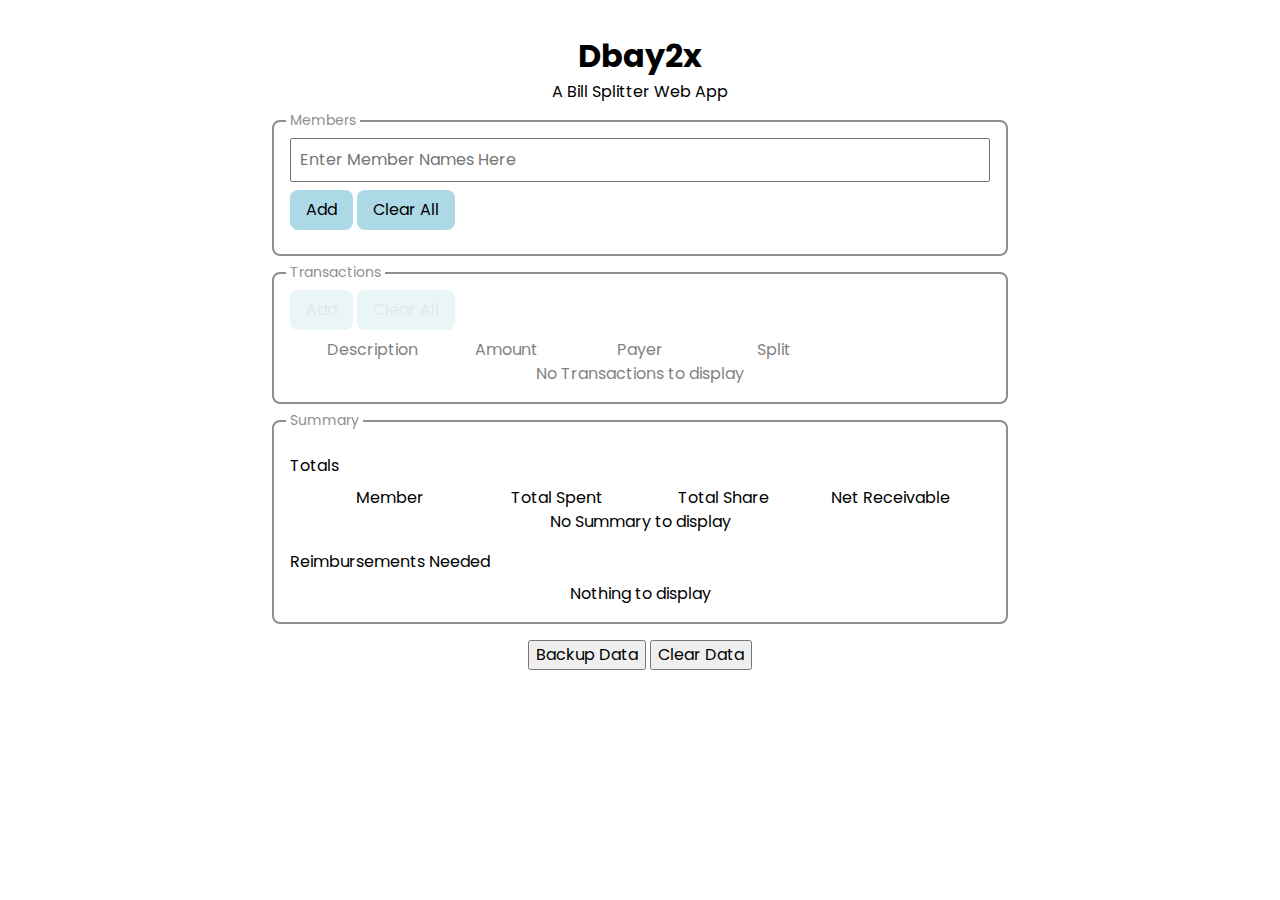
<file: index.html>
<!DOCTYPE html>
<html lang="en">
    <head>
        <meta charset="UTF-8">
        <meta http-equiv="X-UA-Compatible" content="IE=edge">
        <meta name="viewport" content="width=device-width, initial-scale=1.0">
        <title>Dbay2x</title>
        <link rel="stylesheet" href="styles.css">
        <link href='https://unpkg.com/boxicons@2.1.4/css/boxicons.min.css' rel='stylesheet'>
        <link rel="preconnect" href="https://fonts.googleapis.com">
        <link rel="preconnect" href="https://fonts.gstatic.com" crossorigin>
        <link href="https://fonts.googleapis.com/css2?family=Poppins:ital,wght@0,400;0,700;1,400&display=swap" rel="stylesheet">

    </head>
    <body>
        <main>
            <h1>Dbay2x</h1>
            <span>A Bill Splitter Web App</span>
            <div class="main-wrapper">
                <div class="content-wrapper" id="member_content">
                    <span class="content-title">Members</span>
                    <!-- <p>Type names of members and click <strong>Add</strong></p> -->
                    <input type="text" id="memberInput" placeholder="Enter Member Names Here">
                    <div class="button-group">
                        <button id="addMemberBtn">Add</button>
                        <button id="clrMemberBtn">Clear All</button>
                    </div>
                    <ul class="table-list" id="members_table_list">
                        <!-- Input elements here using JS -->
                    </ul>
                </div>
                <div class="content-wrapper" id="transaction_content">
                    <span class="content-title">Transactions</span>
                    <div class="button-group">
                        <button  class="greyed-out" id="addTransactionBtn">Add</button>
                        <button  class="greyed-out" id="clrAllTransactionBtn">Clear All</button>
                    </div>
                    <div class="table">
                        <ul class="table-headers" id="transaction_table_headers">
                            <li>Description</li>
                            <li>Amount</li>
                            <li>Payer</li>
                            <li>Split</li>
                        </ul>
                        <ul class="table-list" id="transaction_table_list">
                            <!-- Add elements here using JS -->
                        </ul>
                    </div>
                </div>

                <div class="content-wrapper" id="summary_content">
                    <span class="content-title">Summary</span>
                    <div class="button-group">
                        <button class="hidden" id="calculateBtn">Calculate</button>
                    </div>
                    <div class="table">
                        <span>Totals</span>
                        <ul class="table-headers" id="summary_table_headers">
                            <li>Member</li>
                            <li>Total Spent</li>
                            <li>Total Share</li>
                            <li>Net Receivable</li>
                        </ul>
                        <ul class="table-list" id="summary_table_list">
                            <!-- <li>
                                <ul>
                                    <li>Judd</li>
                                    <li>P1500.00</li>
                                    <li>P100.00</li>
                                    <li>P1400.00</li>
                                </ul>
                            </li>
                            <li>
                                <ul>
                                    <li>Jyll</li>
                                    <li>P200.00</li>
                                    <li>P2100.00</li>
                                    <li>-P1900.00</li>
                                </ul>
                            </li> -->
                        </ul>
                    </div>
                    <div class="table">
                        <span>Reimbursements Needed</span>
                        <ul class="table-list" id="reimbursement_table_list">
                            <!-- <li>
                                <ul>
                                    <li>Judd</li>
                                    <li><i class='bx bx-right-arrow-alt' ></i></li>
                                    <li>Jon</li>
                                    <li>P100.00</li>
                                </ul>
                            </li>
                            <li>
                                <ul>
                                    <li>Jyll</li>
                                    <li><i class='bx bx-right-arrow-alt' ></i></li>
                                    <li>Jon</li>
                                    <li>P2000.00</li>
                                </ul>
                            </li> -->
                        </ul>
                    </div>
                </div>
                <div class="button-group">
                    <button>Backup Data</button>
                    <button>Clear Data</button>
                </div>
            </div>
        </main>
        <div class="popups">
            <div class="popup-menu-wrapper hidden" id="addTransactionPopupmenu">
                <div class="content-wrapper">
                    <span class="content-title">Add/Edit Transaction</span>
                    <span id="transactionIdPopup"></span>
                    <div>
                        <label>Description: </label>
                        <textarea id="descriptionPopup" cols="30" rows="3" placeholder="e.g. Transpo"></textarea>
                    </div>
                    
                    <div>
                        <label >Amount:</label>
                        <input id="amountPopup" type="number" placeholder="e.g. 2000.00">
                    </div>
                    <div>
                        <label>Payer: </label>
                        <select name="dropdown" id="payerPopup">
                            <!-- <option value="Jon">Jon</option>
                            <option value="Judd">Judd</option>
                            <option value="Jyll">Jyll</option> -->
                        </select>
                    </div>
                    <div>
                        <label>Details: </label>
                        <div class="radio-group">
                            <input type="radio" name="split" value="evenly" id="1">
                            <label for="1">Split Evenly</label> 
                            <input type="radio" name="split" value="unevenly" id="2">
                            <label for="2">Split Unevenly</label> 
                        </div>
                    </div>
                    <div class="grid-input">
                        <span>
                            <input type="checkbox" name="selectAllMemberCheck" id="checkbox-0">
                            <label for="checkbox-0">Toggle All</label>
                        </span>
                        <ul id="details_table">
                            

                            <!-- <li>
                                <input type="checkbox" name="shareMemberCheck" id="checkbox-1">
                                <label for="checkbox-1">Jyll</label> 
                            </li>
                            <li>
                                <ul>
                                    <li>
                                        <label>Weight: </label> 
                                        <input type="number" placeholder="1">
                                    </li>
                                    <li class="sharePercent">25%</li>
                                    <li class="sharePercentage">P200000000.00</li>
                                </ul>
                            </li>
                             -->
                        </ul>
                    </div>
                    <div class="button-group">
                        <button id="saveTransactionBtn_popup">Add Transaction</button>
                        <button id="saveChangesBtn_popup" class="hidden">Save Changes</button>
                        <button id="cancelBtn_popup">Cancel</button>
                    </div>
                </div>
            </div>
            <div class="black-bg hidden" id="blackBg"></div>
        </div>
    </body>
    <script src="main.js"></script>
</html>
</file>
<file: styles.css>
/* @import url('https://fonts.googleapis.com/css2?family=Poppins:ital,wght@0,400;0,700;1,400&display=swap'); */

/* Default Reset */
/*
1. Use a more-intuitive box-sizing model.
*/
*, *::before, *::after {
box-sizing: border-box;
}
/*
2. Remove default margin
*/
* {
margin: 0;
}
/*
3. Allow percentage-based heights in the application
*/
html, body {
height: 100%;
}
/*
Typographic tweaks!
4. Add accessible line-height
5. Improve text rendering
*/
body {
line-height: 1.5;
-webkit-font-smoothing: antialiased;
}
/*
6. Improve media defaults
*/
img, picture, video, canvas, svg {
display: block;
max-width: 100%;
}
/*
7. Remove built-in form typography styles
*/
input, button, textarea, select {
font: inherit;
}
/*
8. Avoid text overflows
*/
p, h1, h2, h3, h4, h5, h6 {
overflow-wrap: break-word;
}
/*
9. Create a root stacking context
*/
#root, #__next {
isolation: isolate;
}

:root {
    --ff-base: 'Poppins', sans-serif;
    --fw-regular: 400;
    --fw-bold: 700;

    --clr-neutral-200: #d6d6d6;
    --clr-neutral-400: #8f8f8f;

    --mini-width: 768px;
}

/* Common Styles */

body {
    font-family: var(--ff-base);
    /* background-image: url(resources/wave-haikei.png);
    background-repeat: no-repeat;
    background-size: cover; */
    /* background-color: var(--clr-neutral-200); */
}

main {
    margin: 0 auto;
    text-align: center;
    padding: 2rem;
}

ul, li {
    list-style: none;
    padding: 0;
    margin: 0;
}

button {
    cursor: pointer;
    transition: all 0.3s;
}

button:hover {
    opacity: 0.8;
}

button:active {
    opacity: 0.5;
}

.main-wrapper {
    display: grid;
    place-items: center;
    gap: 1rem;
    padding: 1rem;
    width: var(--mini-width);
    margin: inherit;
    text-align: left;
}

.content-wrapper {
    display: flex;
    flex-direction: column;
    justify-content: center;
    border: 2px solid var(--clr-neutral-400);
    padding: 1rem;
    gap: 0.5rem;
    min-width: 100%;
    position: relative;
    border-radius: 0.5rem;
}

.content-title {
    position: absolute;
    vertical-align: middle;
    top: -12px;
    left: 12px;
    z-index: 100;
    padding: 0 0.25rem;
    color: var(--clr-neutral-400);
    font-size: 14px;
    background-color: white;
}

.content-wrapper input, .content-wrapper textarea {
    padding: 0.5rem;
}

.content-wrapper .button-group {
    display: inline-block;
}

.content-wrapper .button-group button {
    background: lightblue;
    border: none;
    border-radius: 0.5rem;
    padding: 0.5rem 1rem;
}

.table-list {
    display: grid;
    gap: 0.25rem;
    text-align: center;
}

.table-list > li  {
    border: 1px solid lightskyblue;
    background: lightblue;
    border-radius: 0.25rem;
}

.table-list > li > ul, .table-headers {
    display: grid;
    place-items: center; 
    padding: 0 1rem;   
}

.table-list > li > ul > li {
    text-align: center;
}

.table-list > li > ul :last-child {
    display: flex;
    gap: 1rem;
    justify-content: center;
    align-items: center;
}
/* Specific Styles */


#members_table_list > li > ul {
    grid-template-columns: repeat(2,1fr);
}
#transaction_table_headers, #transaction_table_list > li > ul {
    grid-template-columns: repeat(5,1fr);
}
#summary_table_headers, #summary_table_list > li > ul {
    grid-template-columns: repeat(4,1fr);
}
#reimbursement_table_list > li > ul {
    grid-template-columns: repeat(4,1fr);
}

.table > span {
    display: block;
    margin: 0.5rem 0;
}

li > i {
    cursor: pointer;
    transition: all 0.3s;
}

li > i:hover {
    color: white;
}

li > i:active {
    color: black;
}

/* Popup Styles */
.popup-menu-wrapper, .black-bg {
    position: absolute;
    top: 0;
    position: fixed;    
}
.popup-menu-wrapper {
    top: 50%;
    left: 50%;
    transform: translate(-50%, -50%);
    z-index: 9999;
    max-width: var(--mini-width);
}

.black-bg {
    width: 100%;
    height: 100%;
    z-index: 9998;
    background: rgba(0,0,0,0.8);
}

.popup-menu-wrapper .content-wrapper {
    background: white;
    display: grid;
    gap: 1rem;
    place-items: unset;
    padding: 2rem;
    height: 100vh;
    overflow-y: auto;
}

.popup-menu-wrapper .content-title {
    position: static;
}

.popup-menu-wrapper .content-wrapper > div {
    display: grid;
    gap: 1rem;
}

.popup-menu-wrapper .content-wrapper .button-group {
    grid-template-columns: 1fr 1fr;
}

.popup-menu-wrapper textarea {
    resize: none;
}

.popup-menu-wrapper .content-wrapper .radio-group {
    display: grid;
    gap: 0.5rem;
    grid-template-columns: repeat(2, 1rem 1fr);
    margin: auto 0;
}

.popup-menu-wrapper .content-wrapper .grid-input {
    display: flex;
    flex-direction: column;
    justify-content: center;
    align-items: start;
    padding-top: 2rem;
}

.popup-menu-wrapper .content-wrapper .grid-input > ul {
    display: grid;
    grid-template-columns: 1fr 3fr;
    gap: 1rem;
}

.popup-menu-wrapper .content-wrapper .grid-input > ul > li {
    display: flex;
    justify-content: left;
    align-items: center;
    gap: 1rem;
}

.popup-menu-wrapper .content-wrapper .grid-input > ul > li > ul {
    border: 1px solid var(--clr-neutral-400);
    border-radius: 0.5rem;
    display: grid;
    grid-template-columns: 1fr 50px 3fr;
    padding: 1rem;
    gap: 1rem;
    place-items: center;
}

.popup-menu-wrapper .content-wrapper .grid-input > ul > li > ul > li{
    display: flex;
    align-items: center;
}

.popup-menu-wrapper .content-wrapper .grid-input > ul > li > ul > li > input{
    width: 75px;
    margin-left: 5px;
    border-radius: 0.5rem;

}




/* .popup-menu-wrapper .content-wrapper .grid-input > ul > li > label {
    width: 100px;
    text-align: left;
}  

.popup-menu-wrapper .content-wrapper .grid-input > ul  {
    display: grid;
    gap: 1rem;
    place-items: center;
    text-align: center;
}

.popup-menu-wrapper .content-wrapper .grid-input > ul > li  {
    display: flex;
    justify-content: center;
    align-items: center;
}

.popup-menu-wrapper .content-wrapper .grid-input > ul > li > label  {
    margin-left: 5px;
}

.popup-menu-wrapper .content-wrapper .grid-input > ul > li > ul{
    display: flex;
    gap: 1rem;
    margin-left: 0.75rem;
    padding: 0.5rem;
    border: 1px solid var(--clr-neutral-400);
    border-radius: 0.5rem;
}
.popup-menu-wrapper .content-wrapper .grid-input > ul > li > ul > li{
    display: inline-flex;
    justify-content:center;
    align-items: center;
}
.popup-menu-wrapper .content-wrapper .grid-input > ul > li > ul > li > input[type="number"]{
    margin-left: 5px;
    height: 80%;
    width: 50px;
} */

.editableFocused {
    border: 2px solid var(--clr-neutral-400);
    border-radius: 1rem;
    padding: 0.5rem;
}

.hidden {
    /* visibility: hidden; */
    display: none;
}

.greyed-out {
    opacity: 0.5;
    pointer-events: none;
}
</file>
